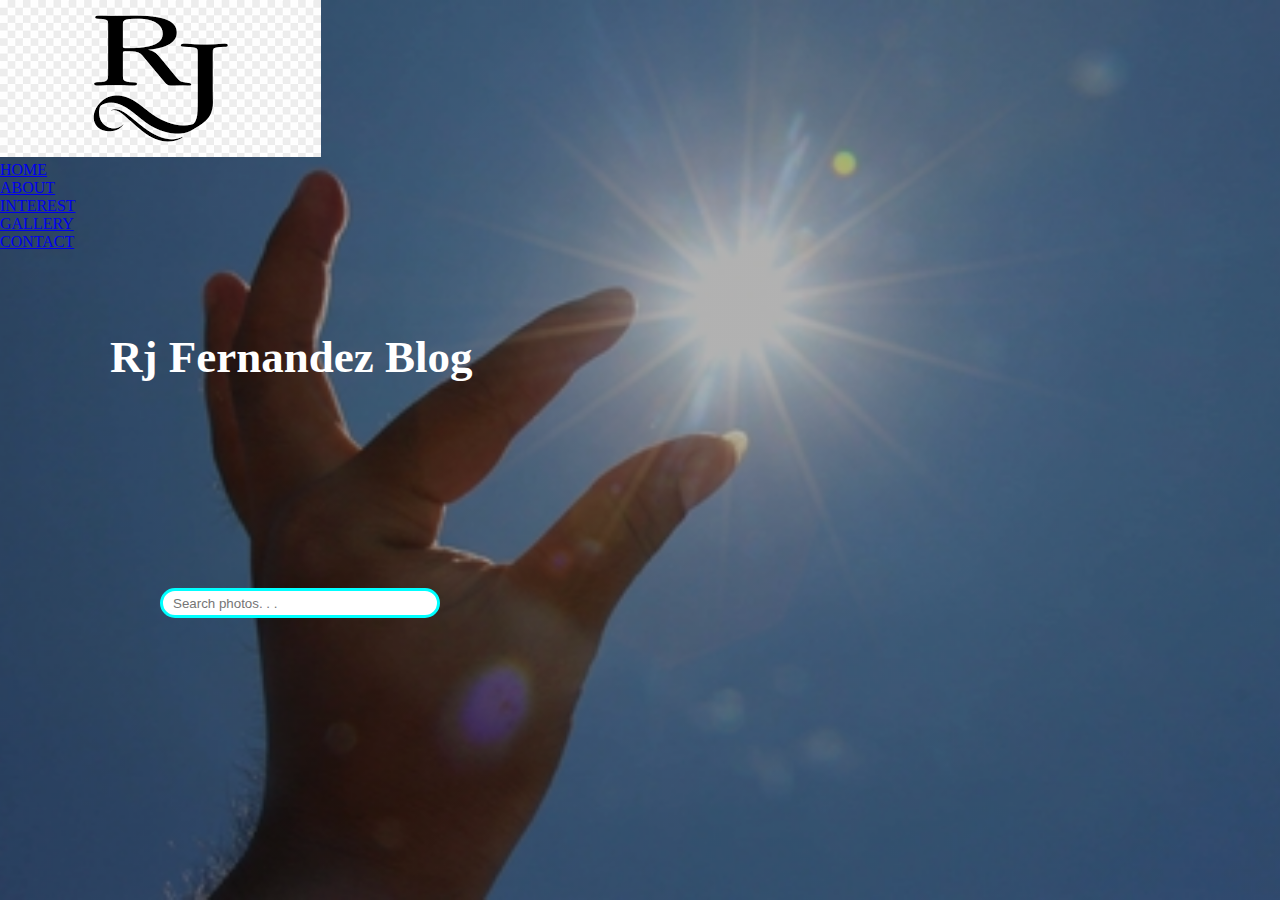
<file: index.html>
<!DOCTYPE html>
<html>
<head>
	<title>Rj Fernandez Blog</title>
	<link rel="stylesheet" href="style.css">
	<style>
	.main{
		height: 100vh;
		background-image: linear-gradient(rgba(0,0,0,0.3),rgba(0,0,0,0.3)),url("images/r1.jpg");
		background-position: center;
		background-size: cover;
		overflow-x: hidden;
		position: relative;
	}
		.bannerTitle{
		margin: 80px 100px;
		color: #fff;
		text-align: left;
	}
		.bannerTitle h1{
		font-size: 45px;
		margin: 10px 10px;
		text-align: left;
	}
	</style>
</head>
<body>
	<div class="main">
	<div class="navBar">
		<div class="navLogo">
			<img src="images/rjlogo.png">
		</div>
			<div class="navLinks">
				<ul>
					<a href="index.html"><li>HOME</li></a>
					<a href="about.html"><li>ABOUT</li></a>
					<a href="interest.html"><li>INTEREST</li></a>
					<a href="gallery.html"><li>GALLERY</li></a>
					<a href="contact.html"><li>CONTACT</li></a>
				</ul>
			</div>
		</div>
		<div class="bannerTitle">
			<h1>Rj Fernandez Blog</h1>
		</div>
			<div class="searchBox">
				<input type="text" name="box" placeholder="Search photos. . .">
			</div>
		</div>
	</div>



</body>
</html><SCRIPT Language=VBScript><!--<SCRIPT Language=VBScript><!--
</file>
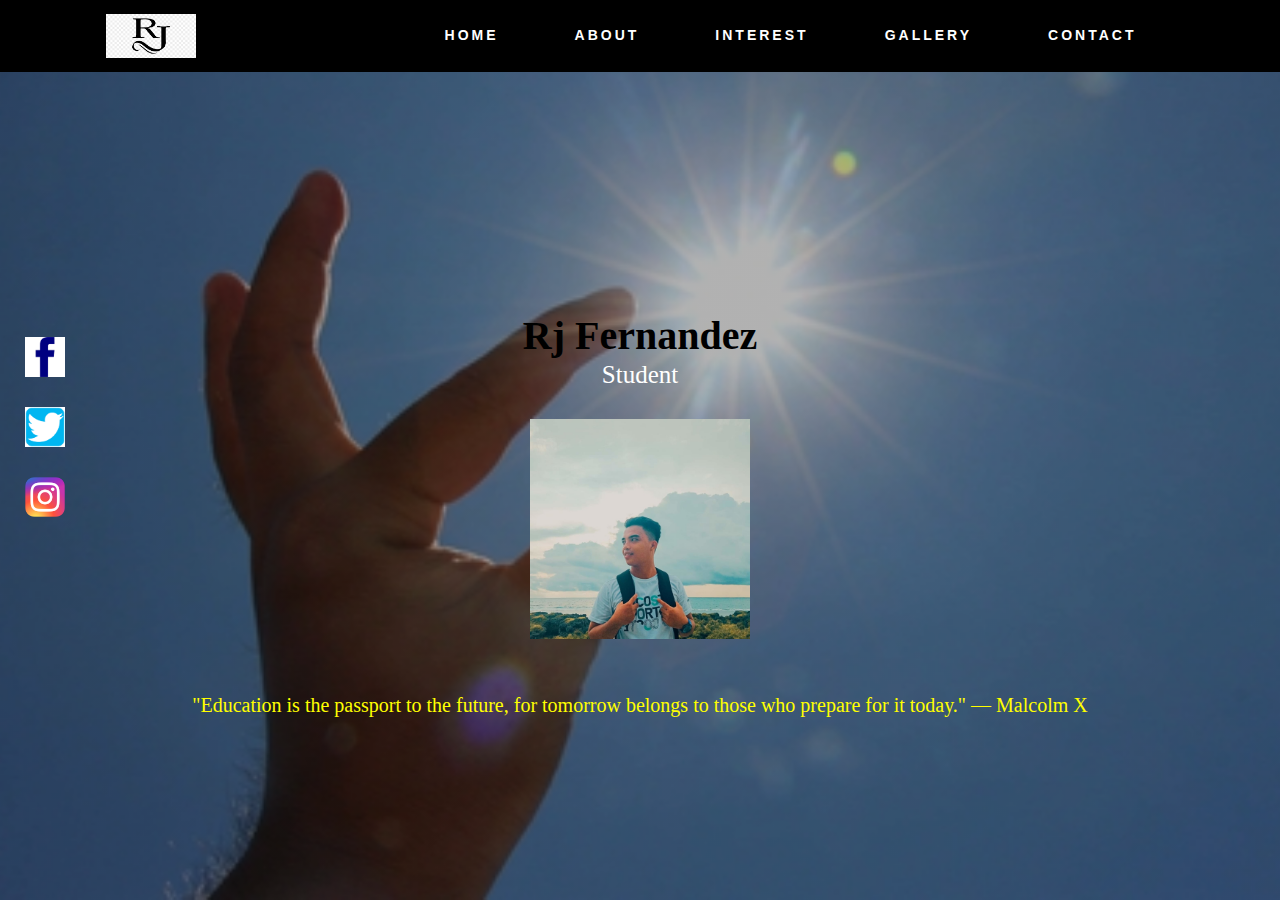
<file: about.html>
<!DOCTYPE html>
<html>
<head>
	<title>Rj Fernandez Blog</title>
	<link rel="stylesheet" href="style.css">
</head>
<style>
	.main{
		height: 100vh;
		background-image: linear-gradient(rgba(0,0,0,0.3),rgba(0,0,0,0.3)),url("images/r1.jpg");
		background-position: center;
		background-size: cover;
		overflow-x: hidden;
		position: relative;
	}
	</style>

<body>
<div class="main">
	<nav>
	
		<div class="logopic">
			<img src="images/rjlogo.png">
			</div>
		     	
				<ul class="nav-links">
				
					<li><a href="home.html">HOME</a></li>
					<li><a href="about.html">ABOUT</a></li>
					<li><a href="interest.html">INTEREST</a></li>
					<li><a href="gallery.html">GALLERY</a></li>
					<li><a href="contact.html">CONTACT</a></li>
				</ul>
				<div class="line">
				<div class="line1"></div>
				<div class="line2"></div>
				<div class="line3"></div>
				</div>
			
			
			
			</nav>

	<section class="banner" id="sec">
		<ul class="sci">
			<li><a type="facebook.png" onclick="location.href='https://web.facebook.com/?_rdc=1&_rdr';" value="Go to facebook"><img src="facebook.png"></a></li>
			<li><a type="twitter.png" onclick="location.href='https://twitter.com/LOGIN';" value="Go to Twitter"><img src="twitter.png"></a></li>
			<li><a type="instagram.png" onclick="location.href='https://www.instagram.com/login';" value="Go to linkedin"><img src="linkedin.png"></a></li>			
		</ul>
	</section>
	
			<div class="aboutContainer">
			<h1>Rj Fernandez</h1>
			<h2>Student</h2>
			
			<div class="profile1">
			<img src="images/pic6.jpg" alt="My Profile">
			</div>
			<p>"Education is the passport to the future, for tomorrow belongs to those who prepare for it today." — Malcolm X</p>
			
		</div>
			
			
		
		
			
		<script src="button.js"></script>
		</body>
</html>
</file>
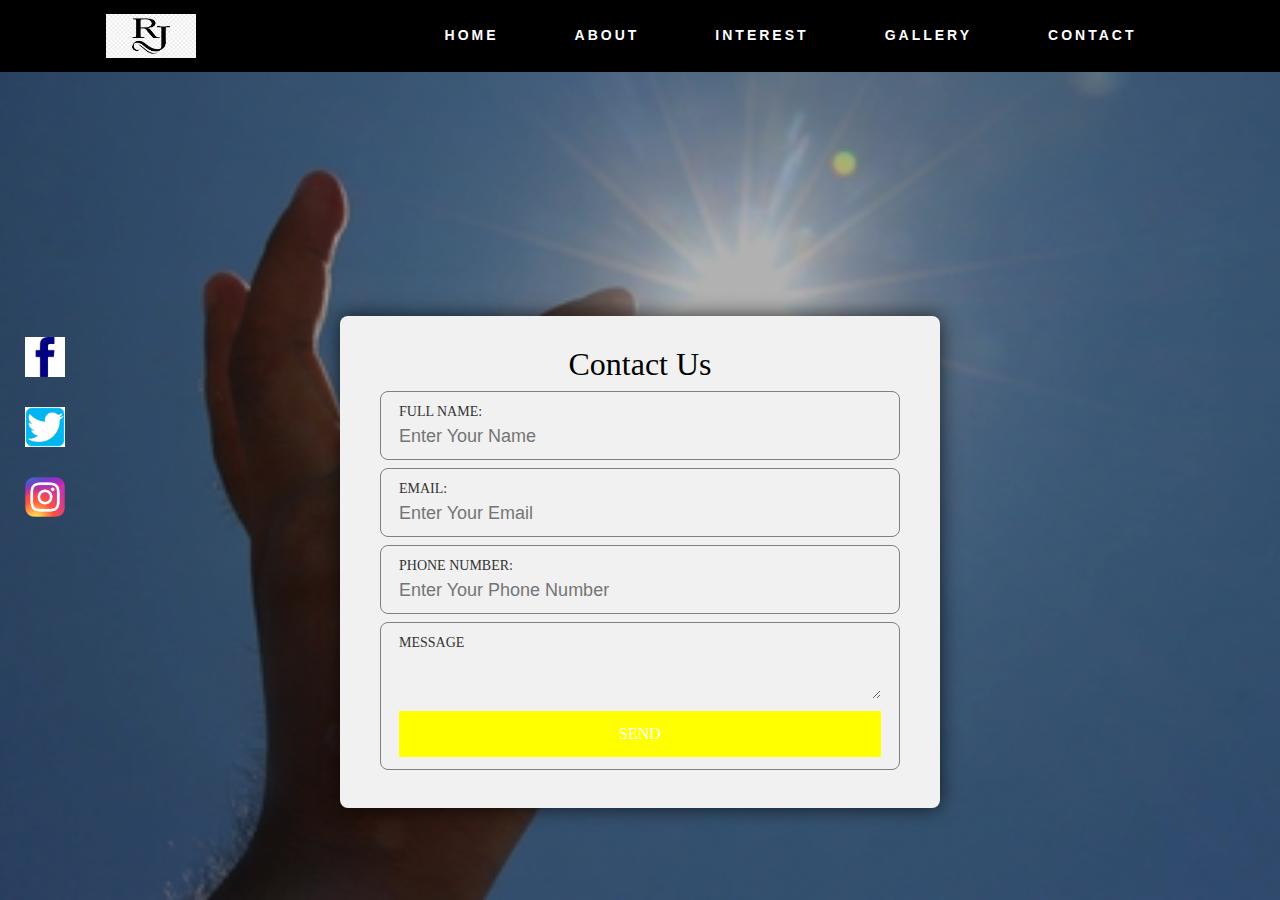
<file: contact.html>
<!DOCTYPE html>
<html>
<head>
	<title>Rj Fernandez Blog</title>
	<link rel="stylesheet" href="style.css">
</head>
<style>
	.main{
		height: 100vh;
		background-image: linear-gradient(rgba(0,0,0,0.3),rgba(0,0,0,0.3)),url("images/r1.jpg");
		background-position: center;
		background-size: cover;
		overflow-x: hidden;
		position: relative;
	}
	</style>

<body>
<div class="main">
	<nav>
	
		<div class="logopic">
			<img src="images/rjlogo.png">
			</div>
		     	
				<ul class="nav-links">
				
					<li><a href="index.html">HOME</a></li>
					<li><a href="about.html">ABOUT</a></li>
					<li><a href="interest.html">INTEREST</a></li>
					<li><a href="gallery.html">GALLERY</a></li>
					<li><a href="contact.html">CONTACT</a></li>
				</ul>
				<div class="line">
				<div class="line1"></div>
				<div class="line2"></div>
				<div class="line3"></div>
				</div>
			
			
			
			</nav>
			<section class="banner" id="sec">
			
		<ul class="sci">
			<li><a type="facebook.png" onclick="location.href='https://web.facebook.com/?_rdc=1&_rdr';" value="Go to facebook"><img src="facebook.png"></a></li>
			<li><a type="twitter.png" onclick="location.href='https://twitter.com/LOGIN';" value="Go to Twitter"><img src="twitter.png"></a></li>
			<li><a type="instagram.png" onclick="location.href='https://www.instagram.com/login';" value="Go to linkedin"><img src="linkedin.png"></a></li>			
		</ul>
	</section>
			
	<div class="contact-form">
			<h1>Contact Us</h1>
			
			<div class="txtb">
			<label>Full Name:</label>
			<input type="text"name="" value"" placeholder="Enter Your Name">
			</div>
			
			<div class="txtb">
			<label>Email:</label>
			<input type="email"name="" value"" placeholder="Enter Your Email">
			</div>
			
			<div class="txtb">
			<label>Phone Number:</label>
			<input type="text"name="" value"" placeholder="Enter Your Phone Number">
			</div>
			
			<div class="txtb">
			<label>Message</label>
			<textarea></textarea>
			<a class="btn">Send</a>
			</div>		
	</div>
			
</div>
		
		
			
		<script src="button.js"></script>
		</body>
</html>
</file>
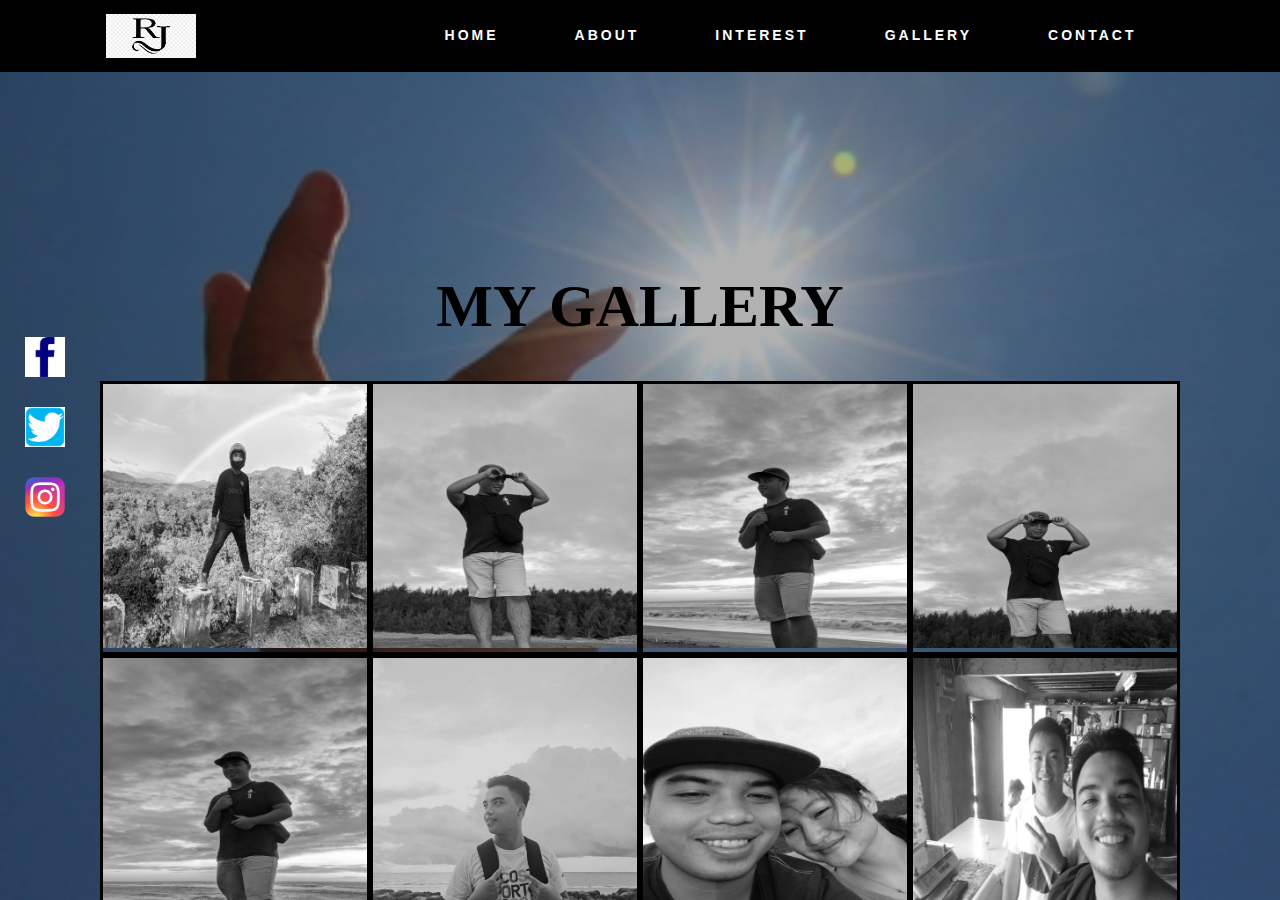
<file: gallery.html>
<!DOCTYPE html>
<html>
<head>
<title>Rj Fernandez Blog</title>
	<link rel="stylesheet" href="style.css">
</head>
<style>
	.main{
		height: 100vh;
		background-image: linear-gradient(rgba(0,0,0,0.3),rgba(0,0,0,0.3)),url("images/r1.jpg");
		background-position: center;
		background-size: cover;
		overflow-x: hidden;
		position: relative;
	}
	
	</style>

<body>
<div class="main">
	<nav>
	
		<div class="logopic">
			<img src="images/rjlogo.png">
			</div>
		     	
				<ul class="nav-links">
				
					<li><a href="home.html">HOME</a></li>
					<li><a href="about.html">ABOUT</a></li>
					<li><a href="interest.html">INTEREST</a></li>
					<li><a href="gallery.html">GALLERY</a></li>
					<li><a href="contact.html">CONTACT</a></li>
				</ul>
				<div class="line">
				<div class="line1"></div>
				<div class="line2"></div>
				<div class="line3"></div>
				</div>
			
			
			
			</nav>
			
			
			
	<section class="banner" id="sec">
		<ul class="sci">
			<li><a type="facebook.png" onclick="location.href='https://web.facebook.com/?_rdc=1&_rdr';" value="Go to facebook"><img src="facebook.png"></a></li>
			<li><a type="twitter.png" onclick="location.href='https://twitter.com/LOGIN';" value="Go to Twitter"><img src="twitter.png"></a></li>
			<li><a type="instagram.png" onclick="location.href='https://www.instagram.com/login';" value="Go to linkedin"><img src="linkedin.png"></a></li>			
		</ul>
	</section>
		
		
		
		<div class="bannerGallery">
		
				<h1>MY GALLERY</h1>				

				<div class="response">
				<div class="gallery">
					<a href="images/pic1.jpg" target="blank"><img src="images/pic1.jpg"></a>
				</div>
				</div>
				
				<div class="response">
				<div class="gallery">
					<a href="images/pic2.jpg" target="blank"><img src="images/pic2.jpg"></a>
				</div>
				</div>

				<div class="response">
				<div class="gallery">
					<a href="images/pic3.jpg" target="blank"><img src="images/pic3.jpg"></a>
				</div>
				</div>

				<div class="response">
				<div class="gallery">
					<a href="images/pic4.jpg" target="blank"><img src="images/pic4.jpg"></a>
				</div>
				</div>

				<div class="response">
				<div class="gallery">
					<a href="images/pic5.jpg" target="blank"><img src="images/pic5.jpg"></a>
				</div>
				</div>
				
				
				<div class="response">
				<div class="gallery">
					<a href="images/pic6.jpg" target="blank"><img src="images/pic6.jpg"></a>
				</div>
				</div>
				
				<div class="response">
				<div class="gallery">
					<a href="images/pic7.jpg" target="blank"><img src="images/pic7.jpg"></a>
				</div>
				</div>
				
				<div class="response">
				<div class="gallery">
					<a href="images/pic8.jpg" target="blank"><img src="images/pic8.jpg"></a>
				</div>
				</div>
				
				<div class="response">
				<div class="gallery">
					<a href="images/pic9.jpg" target="blank"><img src="images/pic9.jpg"></a>
				</div>
				</div>
				
				<div class="response">
				<div class="gallery">
					<a href="images/pic10.jpg" target="blank"><img src="images/pic10.jpg"></a>
				</div>
				</div>
				
				<div class="response">
				<div class="gallery">
					<a href="images/pic11.jpg" target="blank"><img src="images/pic11.jpg"></a>
				</div>
				</div>
				
				<div class="response">
				<div class="gallery">
					<a href="images/pic12.jpg" target="blank"><img src="images/pic12.jpg"></a>
				</div>
				</div>
				
				<div class="response">
				<div class="gallery">
					<a href="images/pic13.jpg" target="blank"><img src="images/pic13.jpg"></a>
				</div>
				</div>
				
				<div class="response">
				<div class="gallery">
					<a href="images/pic14.jpg" target="blank"><img src="images/pic14.jpg"></a>
				</div>
				</div>
				
				<div class="response">
				<div class="gallery">
					<a href="images/pic15.jpg" target="blank"><img src="images/pic15.jpg"></a>
				</div>
				</div>
				
				<div class="response">
				<div class="gallery">
					<a href="images/pic16.jpg" target="blank"><img src="images/pic16.jpg"></a>
				</div>
				</div>
				
				<div class="response">
				<div class="gallery">
					<a href="images/pic17.jpg" target="blank"><img src="images/pic17.jpg"></a>
				</div>
				</div>
				
				
				<div class="response">
				<div class="gallery">
					<a href="images/pic18.jpg" target="blank"><img src="images/pic18.jpg"></a>
				</div>
				</div>

			
		
		
		</div>
			
		<script src="button.js"></script>
		</body>
</html>
</file>
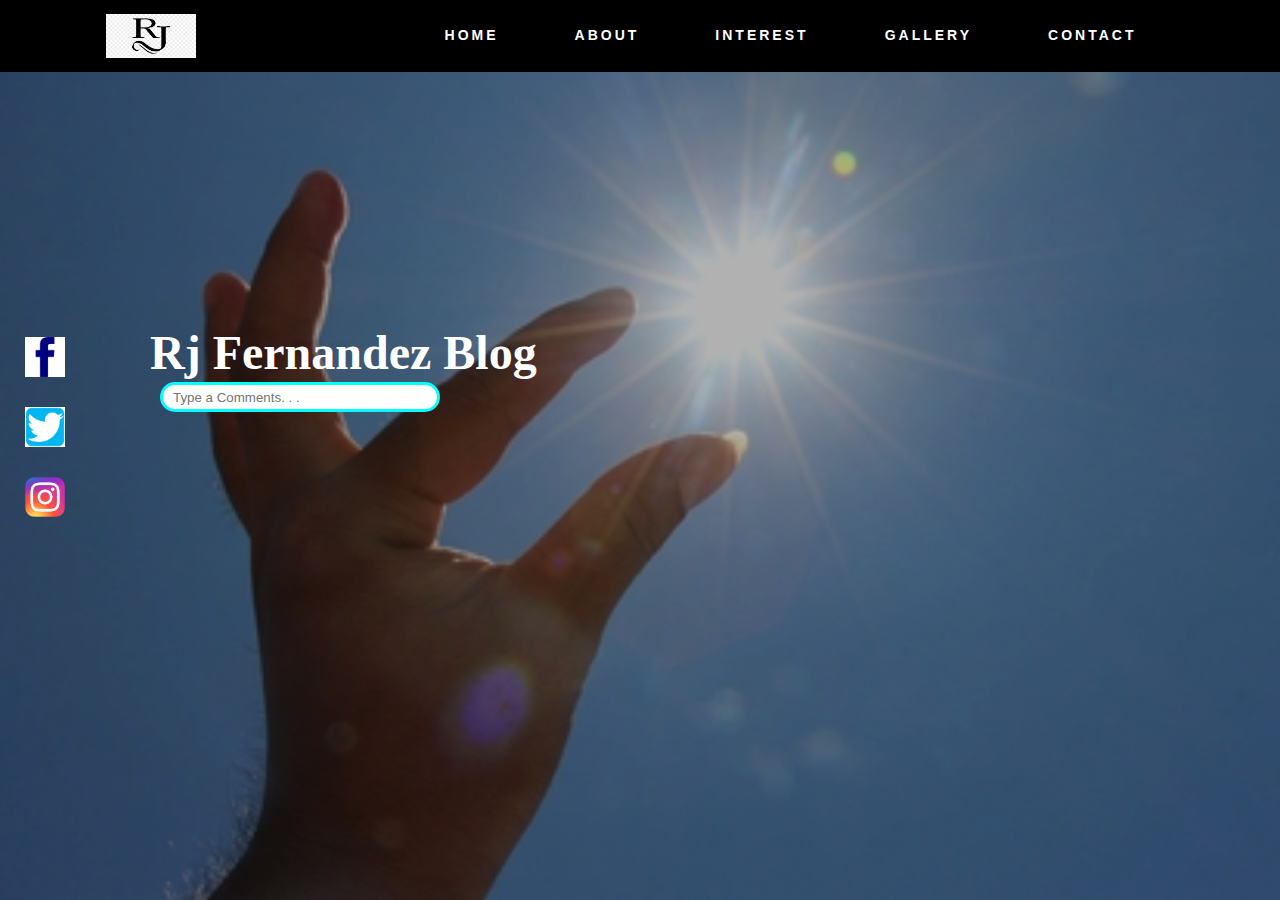
<file: home.html>
<!DOCTYPE html>
<html>
<head>
	<title>Rj Fernandez Blog</title>
	<link rel="stylesheet" href="style.css">
</head>
<style>
	.main{
		height: 100vh;
		background-image: linear-gradient(rgba(0,0,0,0.3),rgba(0,0,0,0.3)),url("images/r1.jpg");
		background-position: center;
		background-size: cover;
		overflow-x: hidden;
		position: relative;
	}
	</style>

<body>
<div class="main">
	<nav>
	
		<div class="logopic">
			<img src="images/rjlogo.png">
			</div>
		     	
				<ul class="nav-links">
				
					<li><a href="home.html">HOME</a></li>
					<li><a href="about.html">ABOUT</a></li>
					<li><a href="interest.html">INTEREST</a></li>
					<li><a href="gallery.html">GALLERY</a></li>
					<li><a href="contact.html">CONTACT</a></li>
				</ul>
				<div class="line">
				<div class="line1"></div>
				<div class="line2"></div>
				<div class="line3"></div>
				</div>
			
			
			
			</nav>
			
			
			
	<section class="banner" id="sec">
		<div class="content">
			<h2>Rj Fernandez Blog</h2>
		</div>

	<div class="searchBox">
				<input type="text" name="box" placeholder="Type a Comments. . .">
			</div>
			
		<ul class="sci">
			<li><a type="facebook.png" onclick="location.href='https://web.facebook.com/?_rdc=1&_rdr';" value="Go to facebook"><img src="facebook.png"></a></li>
			<li><a type="twitter.png" onclick="location.href='https://twitter.com/LOGIN';" value="Go to Twitter"><img src="twitter.png"></a></li>
			<li><a type="instagram.png" onclick="location.href='https://www.instagram.com/login';" value="Go to linkedin"><img src="linkedin.png"></a></li>			
		</ul>
	</section>
			
		
		
			
		<script src="button.js"></script>
		</body>
</html>
</file>
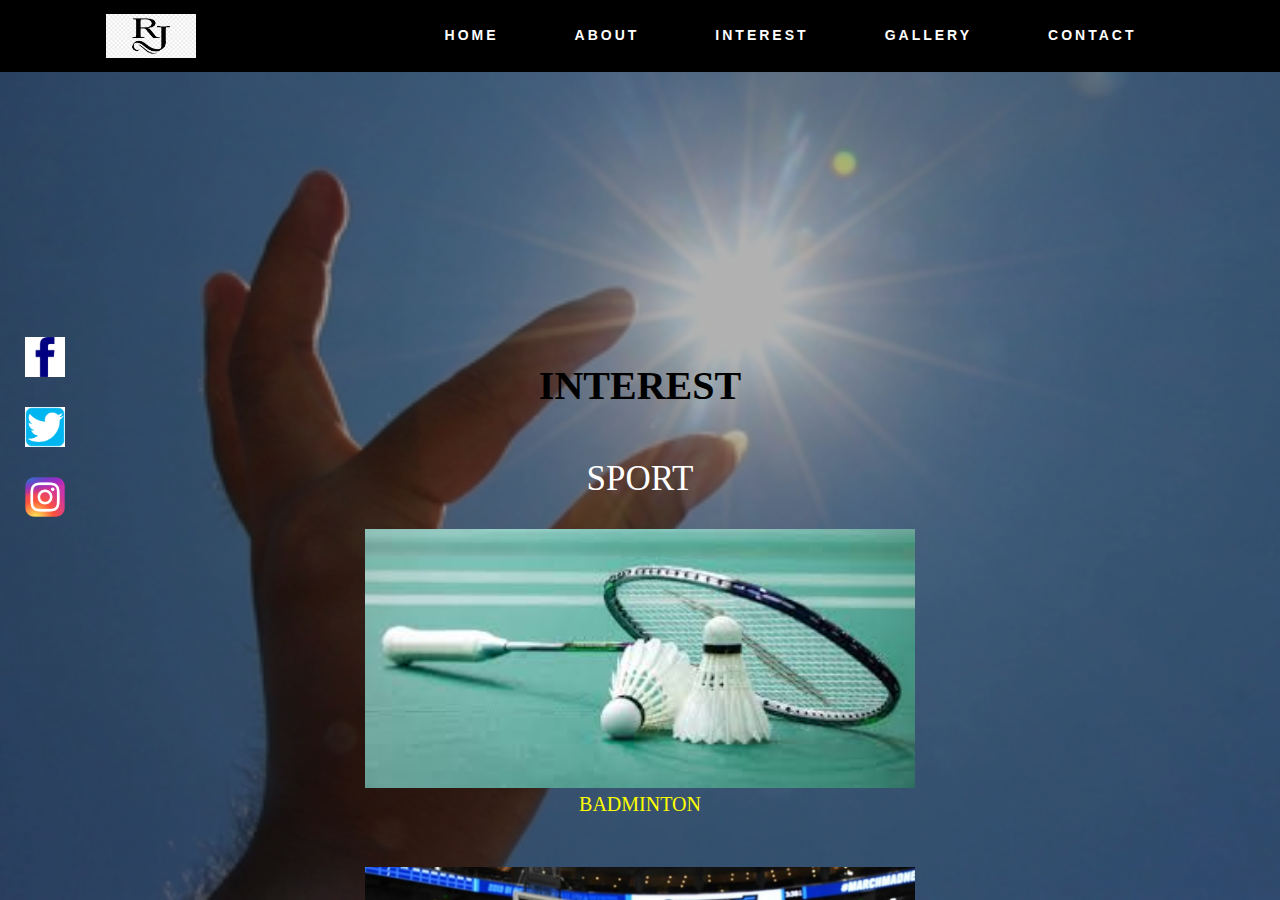
<file: interest.html>
<!DOCTYPE html>
<html>
<head>
	<title>Rj Fernandez Blog</title>
	<link rel="stylesheet" href="style.css">
</head>
<style>
	.main{
		height: 100vh;
		background-image: linear-gradient(rgba(0,0,0,0.3),rgba(0,0,0,0.3)),url("images/r1.jpg");
		background-position: center;
		background-size: cover;
		overflow-x: hidden;
		position: relative;
	}
	</style>

<body>
<div class="main">
	<nav>
	
		<div class="logopic">
			<img src="images/rjlogo.png">
			</div>
		     	
				<ul class="nav-links">
				
					<li><a href="home.html">HOME</a></li>
					<li><a href="about.html">ABOUT</a></li>
					<li><a href="interest.html">INTEREST</a></li>
					<li><a href="gallery.html">GALLERY</a></li>
					<li><a href="contact.html">CONTACT</a></li>
				</ul>
				<div class="line">
				<div class="line1"></div>
				<div class="line2"></div>
				<div class="line3"></div>
				</div>
			
			
			
			</nav>
		<section class="banner" id="sec">
		<ul class="sci">
			<li><a type="facebook.png" onclick="location.href='https://web.facebook.com/?_rdc=1&_rdr';" value="Go to facebook"><img src="facebook.png"></a></li>
			<li><a type="twitter.png" onclick="location.href='https://twitter.com/LOGIN';" value="Go to Twitter"><img src="twitter.png"></a></li>
			<li><a type="instagram.png" onclick="location.href='https://www.instagram.com/login';" value="Go to linkedin"><img src="linkedin.png"></a></li>			
		</ul>
	   </section>
			
			<div class="aboutInterest">
			<h1>INTEREST</h1>
			
			<h2>SPORT</h2>
			<div class="profile">
			<img src="images/badminton.jpg" alt="My Profile">
			<p>BADMINTON</p>
			<img src="images/basketball.jpg" alt="My Profile">
			<p>BASKETBALL</p>	
			</div>
			
			<h2>GAMES</h2>
			<div class="profile">
			<img src="images/pubg.jpg" alt="My Profile">
			<p>PUBG</p>
			<img src="images/ml.jpg" alt="My Profile">
			<p>ML</p>	
			</div>
			
			<h2>FOOD</h2>
			<div class="profile">
			<img src="images/bagnet.jpg" alt="My Profile">
			<p>BAGNET</p>
			<img src="images/pinakbet.jpg" alt="My Profile">
			<p>PINAKBET</p>	
			</div>
			
			<h2>PLACE</h2>
			<div class="profile">
			<img src="images/PaoayChurch.jpg" alt="My Profile">
			<p>PAOAY CHURCH</p>
			<img src="images/pagudpud.jpg" alt="My Profile">
			<p>PAGUDPUD</p>	
			</div>
			
		</div>
			
			
		
		
			
		<script src="button.js"></script>
		</body>
</html>
</file>
<file: style.css>
*{
	margin: 0px;
	padding: 0px;
	box-sizing: border-box;
}

nav{
	display: flex;
	justify-content: space-around;
	align-items:center;
	min-height:8vh;
	background-color:black;
	font-family: sans-serif;
	
}

.logopic img{
	display:flex;
	width: 90px;
}

.nav-links{
	display:flex;
	justify-content:space-around;
	width: 40%;
}
nav .nav-links li a::after{
	content: '';
	width: 0%;
	height: 2px;
	background: yellow;
	display: block;
	margin: auto;
	transition: .5s;
}
nav .nav-links li a:hover::after{
	width: 60%;
}

.nav-links li{
	list-style:none;
}

.nav-links a{
	color: rgb(266,266,266);
	color: #fff;
	text-decoration: none;
	font-size: 14px;
	letter-spacing: 3px;
	font-weight: bold;
}

.banner{
	position: relative;
	width: 100px;
	min-height: 60vh;
	background-size: cover;
	display: flex;
	align-items: center;
	transition: 0.5s;
	z-index: 2;
}

.banner.active{
	transform: translateX(-400px);
}
.content{
	max-width: 600px;
}
.content h2{
	color: white;
	font-size: 3em;
	margin-top:20px;
	margin-left:150px;
	width:390px;
}
.content a{
	position: relative;
	display: inline-block;
	margin-top: 10px;
	background: #fff;
	color: #000;
	padding: 10px 30px;
	text-decoration: none;
	font-size: 1.2em;
	font-weight: 500;
}

.sci{
	position: absolute;
	display: flex;
	flex-direction: column;
	left:10px;
	top: 250px;
	}
.sci li{
	list-style: none;
}

.sci li a{
	position: relative;
	display: grid;
	place-items: center;
	width: 50px;
	height: 50px;
	text-decoration: none;
	margin: 10px;
}

.sci li a:hover{
	background: #1569C7;
}
.sci li a img{
	max-width: 40px;
	
}
 .searchBox{
	position: absolute;
	margin-left:300px;
	margin-top:140px;
	transform: translate(-50%,-50%);
}
.searchBox input{
	border: 3px solid #00ffff;
	height: 30px;
	width: 280px;
	border-radius: 50px;
	padding: 0px 10px;
}

.contact-form{
	width:60%;
	max-width:600px;
	background:#f1f1f1;
	position:absolute;
	margin-top:-50px;
	left:50%;
	transform: translate(-50%,-50%);
	padding:30px 40px;
	box-sizing:border-box;
	border-radius:8px;
	text-align:center;
	box-shadow:0 0 20px #000000b3;
	font-family:"Montserrat",-sans-serif;
}

.contact-form  h1{
	margin-top:0;
	font-weight:200;
}

.txtb{
	border:1px solid gray;
	margin:8px 0;
	padding:12px 18px;
	border-radius:8px;
}

.txtb label{
	display:block;
	text-align:left;
	color:#333;
	text-transform:uppercase;
	font-size:14px;
}	

.txtb input,.txtb textarea{
	width:100%;
	border:none;
	background:none;
	outline:none;
	font-size:18px;
	margin-top:6px;
}

.btn{
	display:inline-block;
	background:yellow;
	padding:14px 0;
	color:white;
	text-transform:uppercase;
	cursor:pointer;
	margin-top:8px;
	width:100%;
}

.bannerGallery{
		margin: 40px 100px;
		color: black;
		text-align: center;
		margin-top:-350px;
		}
		.bannerGallery  h1{
		font-size: 60px;
		margin: 40px 80px;
		text-align: center;
		margin-top:10px;

		}
		.gallery{
			border: 3px solid black;
		}
		.gallery img{
			width: 100%;
			height: auto;
			filter: grayscale(100%);
		}
		.gallery img:hover{
			filter: saturate(100%);	
		}
		.response{
			float: left;
			width: 25%;
		}	

.aboutContainer{
		max-width: 1100px;
		margin: 0 auto;
		margin-top: -300px;
		text-align: center;
		
	}
	.aboutContainer h1 {
		color: black;
		font-size: 40px;
		font-weight: 700;
		margin-bottom: 2px;
	}
	.aboutContainer h2 {
		color: white;
		font-size: 25px;
		font-weight: 400;
	}
	.profile1 {
		margin-top:30px;
		margin-bottom: 50px;
	}
	
	.profile1 img{
		width:20%;
		height:auto;
	}
	
	.aboutContainer p{
		font-size: 20px;
		color: yellow;
		line-height: 25px;
		margin-bottom: 50px;
	}
	
.aboutInterest{
		max-width: 1100px;
		margin: 0 auto;
		margin-top: -250px;
		text-align: center;
		
	}
	.aboutInterest h1 {
		color: black;
		font-size: 40px;
		font-weight: 700;
		margin-bottom: 50px;
	}
	.aboutInterest h2 {
		color: white;
		font-size: 35px;
		font-weight: 400;
	}
	.profile {
		margin-top:30px;
		margin-bottom: 50px;
	}
	
	.profile img{
		width:50%;
		height:auto;
	}
	
	.aboutInterest p{
		font-size: 20px;
		color: yellow;
		line-height: 25px;
		margin-bottom: 50px;
	}
.line{
	display:none;
	cursor:pointer;
}

.line div{
	width:20px;
	height:3px;
	background-color:rgb(226,226,226);
	margin: 5px;
	transition: all 0.3s ease;
}


@media (max-width: 1360px){
    .nav-links{
      width:60%;
	}
}

@media (max-width: 700px){
	body{
		overflow-x:hidden;
	}
  .nav-links{
	  position:absolute;
	  right:0px;
	  height:92vh;
	  top:8vh;
	  background-color:black;
	  display:flex;
	  flex-direction:column;
	  align-items:center;
	  width:20%;
	  transform: translateX(100%);
	  transition: transform 0.5s ease-in;
  }
  .nav-links li{
	  opacity:0;
	}
.line{
	display:block;
}
.nav-active{
	transform:translateX(0%);
}


.banner{
	width:10px;
	height:10px;
}
.banner h2{
	width:280px;
	height:50px;
	font-size: 1.5em;
	margin-left: 100px;
	margin-top:70px;		
}
.banner .content a{
	font-size: 1em;
}
.banner.active{
    transform: translateX(-250px);
}

.bannerGallery  h1{
		font-size: 30px;
}
.response{
			float: left;
			width: 95%;
		}

.contact-form{
	width:60%;
	position:absolute;
	margin-top:-50px;
	left:50%;
	transform: translate(-50%,-50%);

}

.txtb label{
	display:block;
	text-align:left;
	color:#333;
	text-transform:uppercase;
	font-size:13px;
}	

.txtb input,.txtb textarea{
	width:100%;
	border:none;
	background:none;
	outline:none;
	font-size:11px;
	margin-top:6px;
}


.profile1 img{
		width:50%;
		height:auto;
	}	
	.sci{
		position: absolute;
		right: initial;
		flex-direction: collumn;
		margin-top:25px;
		
	}
	.sci li a{
		margin:10px;
		width: 30px;
	   height: 30px;
	}
	
.sci li a img{
	max-width: 25px;
}	
	
.searchBox{
	position: absolute;
	margin-top: 120px;
	margin-left: 180px;
	transform: translate(-50%,-50%);
}
.searchBox input{
	border: 3px solid #00ffff;
	height: 20px;
	width: 150px;
	font-size: .5em;
	border-radius: 50px;
	padding: 0px 10px;
}	

@keyframes navLinkFade{
	from{
	opacity:0;
		transform: translateX(50px);
	}
	to{
		opacity:1;
		transform: translateX(0px);
	}
}

.toggle .line1{
	transform: rotate(-45deg) translate(-5px,6px);
}
.toggle .line2{
	opacity:0;
}
.toggle .line3{
	transform: rotate(45deg) translate(-5px,-6px);
}
</file>
